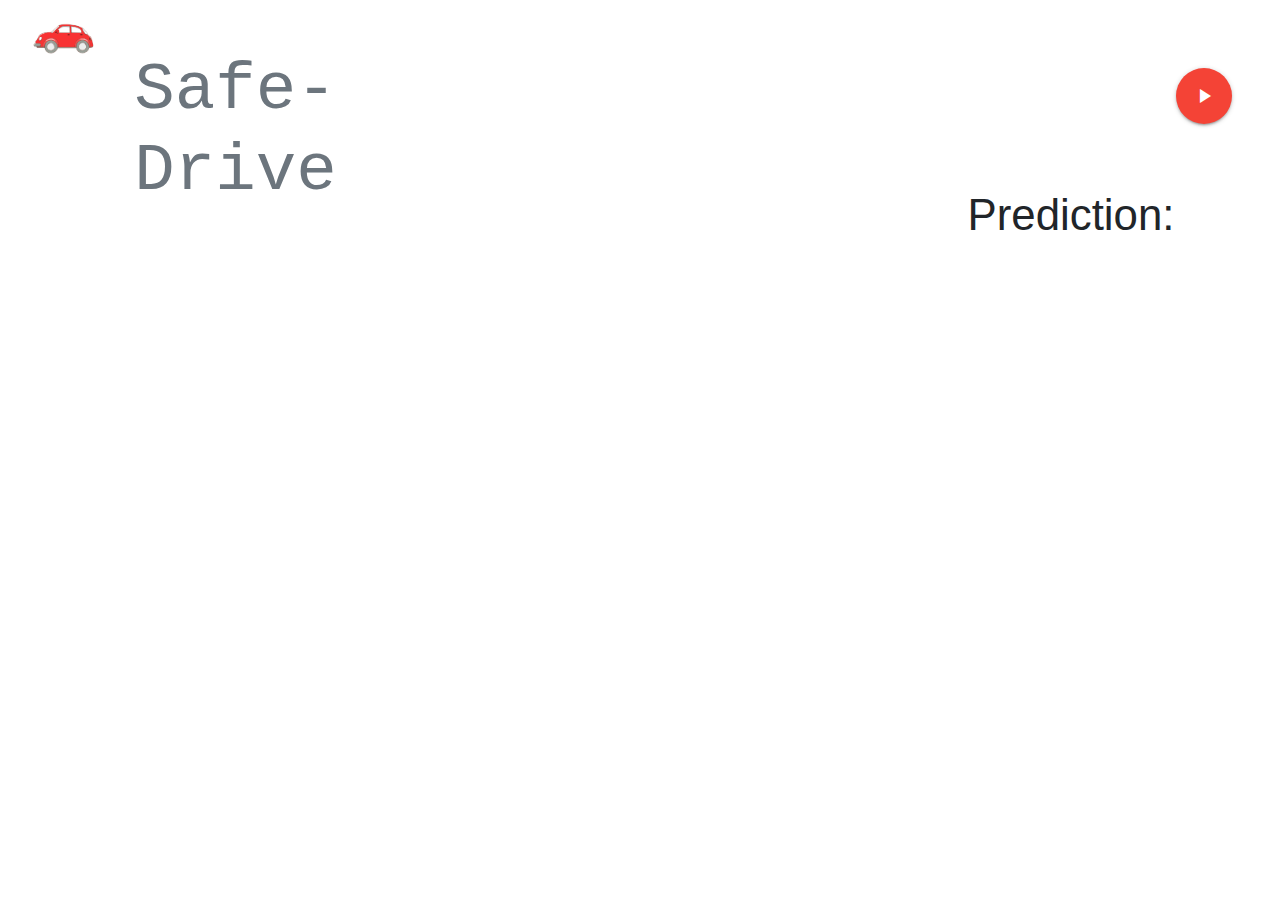
<file: home.html>
<!doctype html>

<head>
    <title>Safe-Drive</title>
    <link rel="stylesheet" href="https://cdn.jsdelivr.net/npm/bootstrap@4.5.3/dist/css/bootstrap.min.css" crossorigin="anonymous">
    <link rel="stylesheet" href="https://cdnjs.cloudflare.com/ajax/libs/materialize/1.0.0/css/materialize.min.css">
    <link href="https://fonts.googleapis.com/icon?family=Material+Icons" rel="stylesheet">  
    <link rel="stylesheet" href="app.css"> 
</head>

<body>

    <div class="container-fluid titlebar">
        <div class="row">
            <div class="col-1">
                <img src="./car.png" class="img img-fluid">
            </div>

            <div class="col-3">
                <h1 class="display-3 text-left pt-2 text-muted text-monospace">Safe-Drive</h1>
            </div>

            <div class="col-7">
                &nbsp;
            </div>

            <div class="col-1 pt-5 mt-4">
                <a id="startbutton" class="btn-floating btn-large waves-effect waves-light red">
                    <i id="start_stop" class="material-icons">play_arrow</i>
                </a>
            </div>

        </div>
    </div>
    <br><br><br><br>

    <div class="container-fluid">
        <div class="row">

            <div class="col-8">
                <video id="video">Stream not available</video>
            </div>

            <div class="col-1">
                <canvas id="canvas"></canvas>
            </div>

            <div class="col-3">
                <h3 class="display-5">Prediction: </h3>
                <h4 class="display-5" id="pred"></h4>
            </div>

        </div>
    </div>

    <audio id="audio">
        <source src="speech.mp3" type="audio/mpeg">
        Your browser does not support the audio element.
    </audio>
    
    <!-- <script src="code.js"></script> -->
</body>
<script src="app.js"></script>
<script src="https://code.jquery.com/jquery-3.5.1.slim.min.js" crossorigin="anonymous"></script>
<script src="https://cdn.jsdelivr.net/npm/bootstrap@4.5.3/dist/js/bootstrap.bundle.min.js" crossorigin="anonymous"></script>
<script src="https://cdnjs.cloudflare.com/ajax/libs/materialize/1.0.0/js/materialize.min.js"></script>
</html>
</file>
<file: app.css>
/* CSS comes here */
 #video {
    border-radius: 6%;
    width: 80%;
    height: auto;
}

#canvas {
    display: none;
}


.titlebar {
    height: 8vh;
}
</file>
